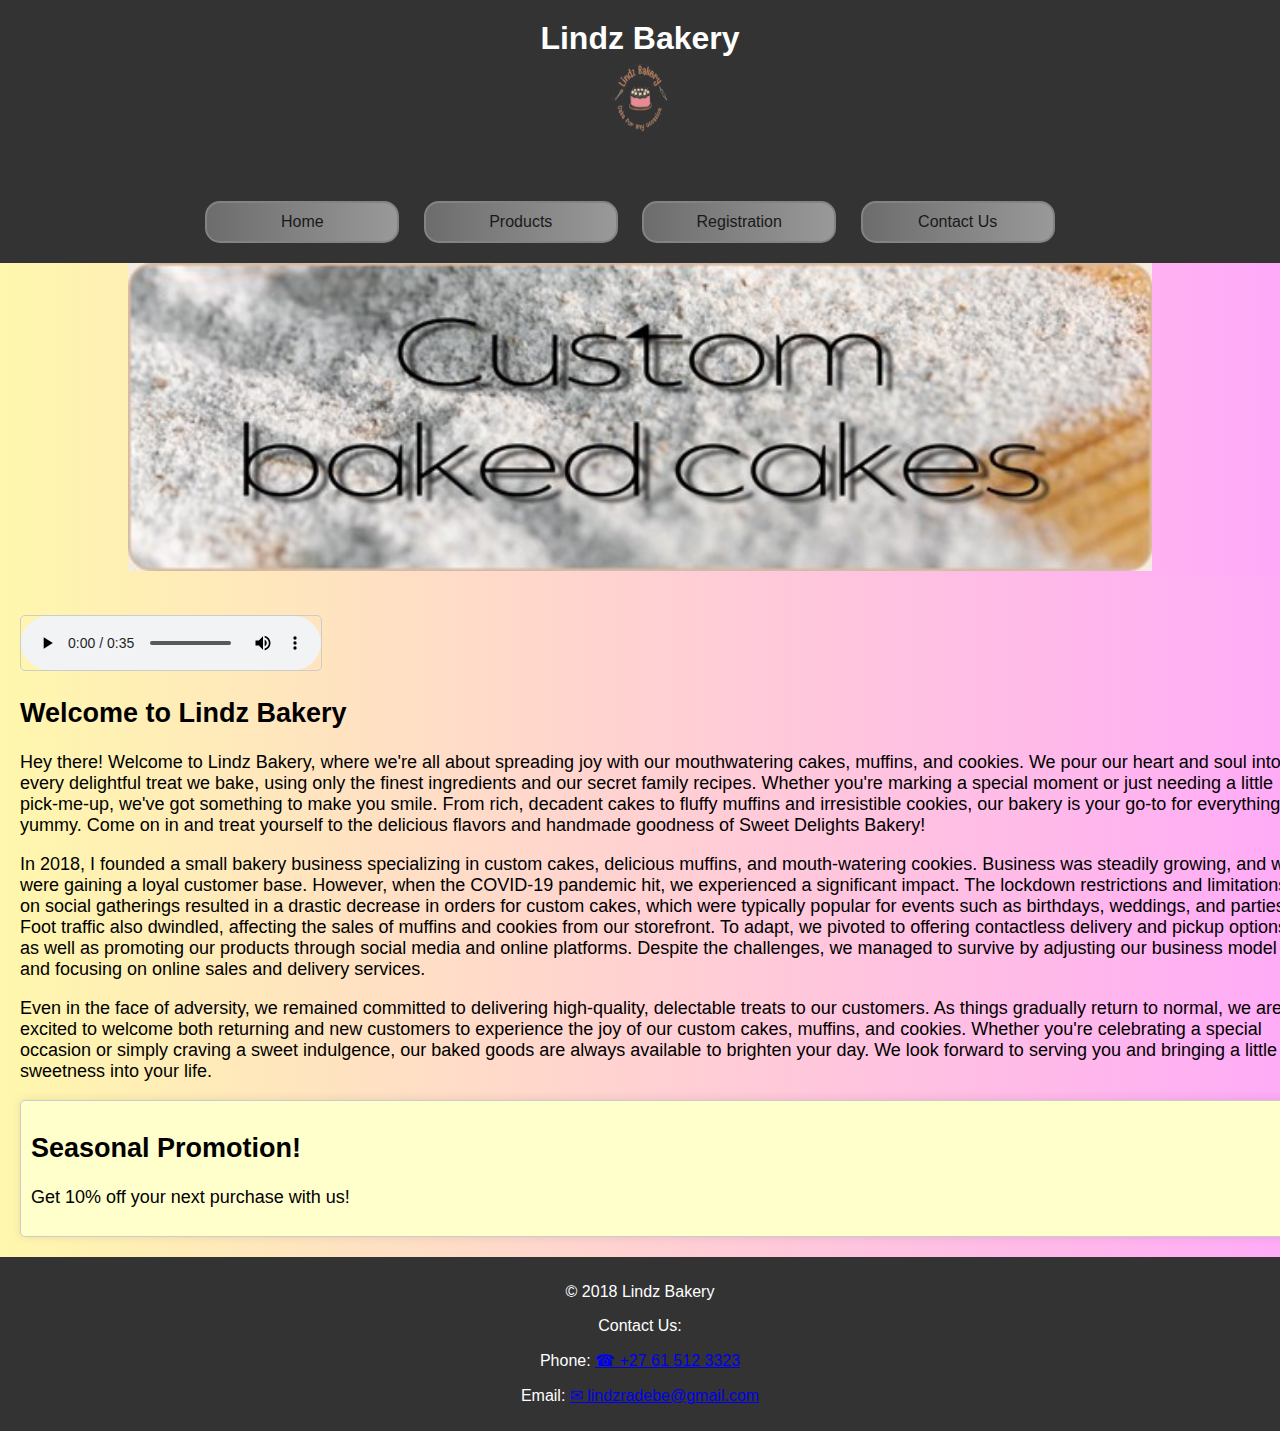
<file: index.html>
<!DOCTYPE html>
<html lang="en">
<head>
    <meta charset="UTF-8">
    <meta name="viewport" content="width=device-width, initial-scale=1.0">
    <title>Lindz Bakery</title>
    <link rel="stylesheet" href="stylesheets/styles.css">
    <link rel="stylesheet" href="stylesheets/mobile_nav.css">
    <link rel="icon" type="image/png" href="images/logo_new.png">
</head>
<body>
    <header id="header">
        <h1>Lindz Bakery</h1>
        <a href="index.html"><img src="images/logo_new.png" alt="Lindz Bakery Logo" class="logo"></a>
    </header>
    <nav id="nav">
        <ul>
            <li><a href="index.html">Home</a></li>
            <li><a href="products.html">Products</a></li>
            <li><a href="clientRegistrationForm.html">Registration</a></li>
            <li><a href="contact.html">Contact Us</a></li>
        </ul>
    </nav>

    <div class="mobile">
        <nav class="nav">
            <input type="checkbox" id="nav-toggle" />
            <label for="nav-toggle" class="nav-toggle-label">
              <span></span>
              <span></span>
              <span></span>
            </label>
            <ul class="nav-menu">
              <li><a href="index.html">Home</a></li>
              <li><a href="products.html">Products</a></li>
              <li><a href="clientRegistrationForm.html">Registration</a></li>
              <li><a href="contact.html">Contact</a></li>
            </ul>
          </nav>
    </div>
    <div class="desktop">
        <img src="hero.jpg" alt="Hero Image" class="hero-image">
    </div>
    <main id="main">
        <audio controls>
            <source src="media/audio.mp3" type="audio/mp3">
        </audio>
        <div class="content">
            <h2>Welcome to Lindz Bakery</h2>
                <p>Hey there! Welcome to Lindz Bakery, where we're all about spreading joy with our mouthwatering cakes, muffins, and cookies.
                    We pour our heart and soul into every delightful treat we bake, using only the finest ingredients and our secret family recipes.
                    Whether you're marking a special moment or just needing a little pick-me-up, we've got something to make you smile. From rich,
                    decadent cakes to fluffy muffins and irresistible cookies, our bakery is your go-to for everything yummy. Come on in and treat yourself
                to the delicious flavors and handmade goodness of Sweet Delights Bakery!
                </p>
                <p>In 2018, I founded a small bakery business specializing in custom cakes, delicious muffins, and mouth-watering cookies. Business was steadily
                    growing, and we were gaining a loyal customer base. However, when the COVID-19 pandemic hit, we experienced a significant impact. The lockdown
                    restrictions and limitations on social gatherings resulted in a drastic decrease in orders for custom cakes, which were typically popular for events
                    such as birthdays, weddings, and parties. Foot traffic also dwindled, affecting the sales of muffins and cookies from our storefront. To adapt, we pivoted
                    to offering contactless delivery and pickup options, as well as promoting our products through social media and online platforms. Despite the challenges,
                    we managed to survive by adjusting our business model and focusing on online sales and delivery services.</p>
                <p>Even in the face of adversity, we remained committed to delivering high-quality, delectable treats to our customers. As things gradually return to normal,
                    we are excited to welcome both returning and new customers to experience the joy of our custom cakes, muffins, and cookies. Whether you're celebrating a
                    special occasion or simply craving a sweet indulgence, our baked goods are always available to brighten your day. We look forward to serving you and bringing
                    a little sweetness into your life.</p>
        </div>
        <div class="highlight">
            <h2>Seasonal Promotion!</h2>
            <p>Get 10% off your next purchase with us!</p>
        </div>

    </main>
    <footer id="footer">
        <p>&copy; 2018 Lindz Bakery</p>
        <p>Contact Us:</p>
        <p>Phone: <a href="tel:+27 61 512 3323">&#9742; +27 61 512 3323</a></p>
        <p>Email: <a href="mailto:lindzradebe@gmail.com">&#9993; lindzradebe@gmail.com</a></p>    
    </footer>
</body>
</html>
</file>
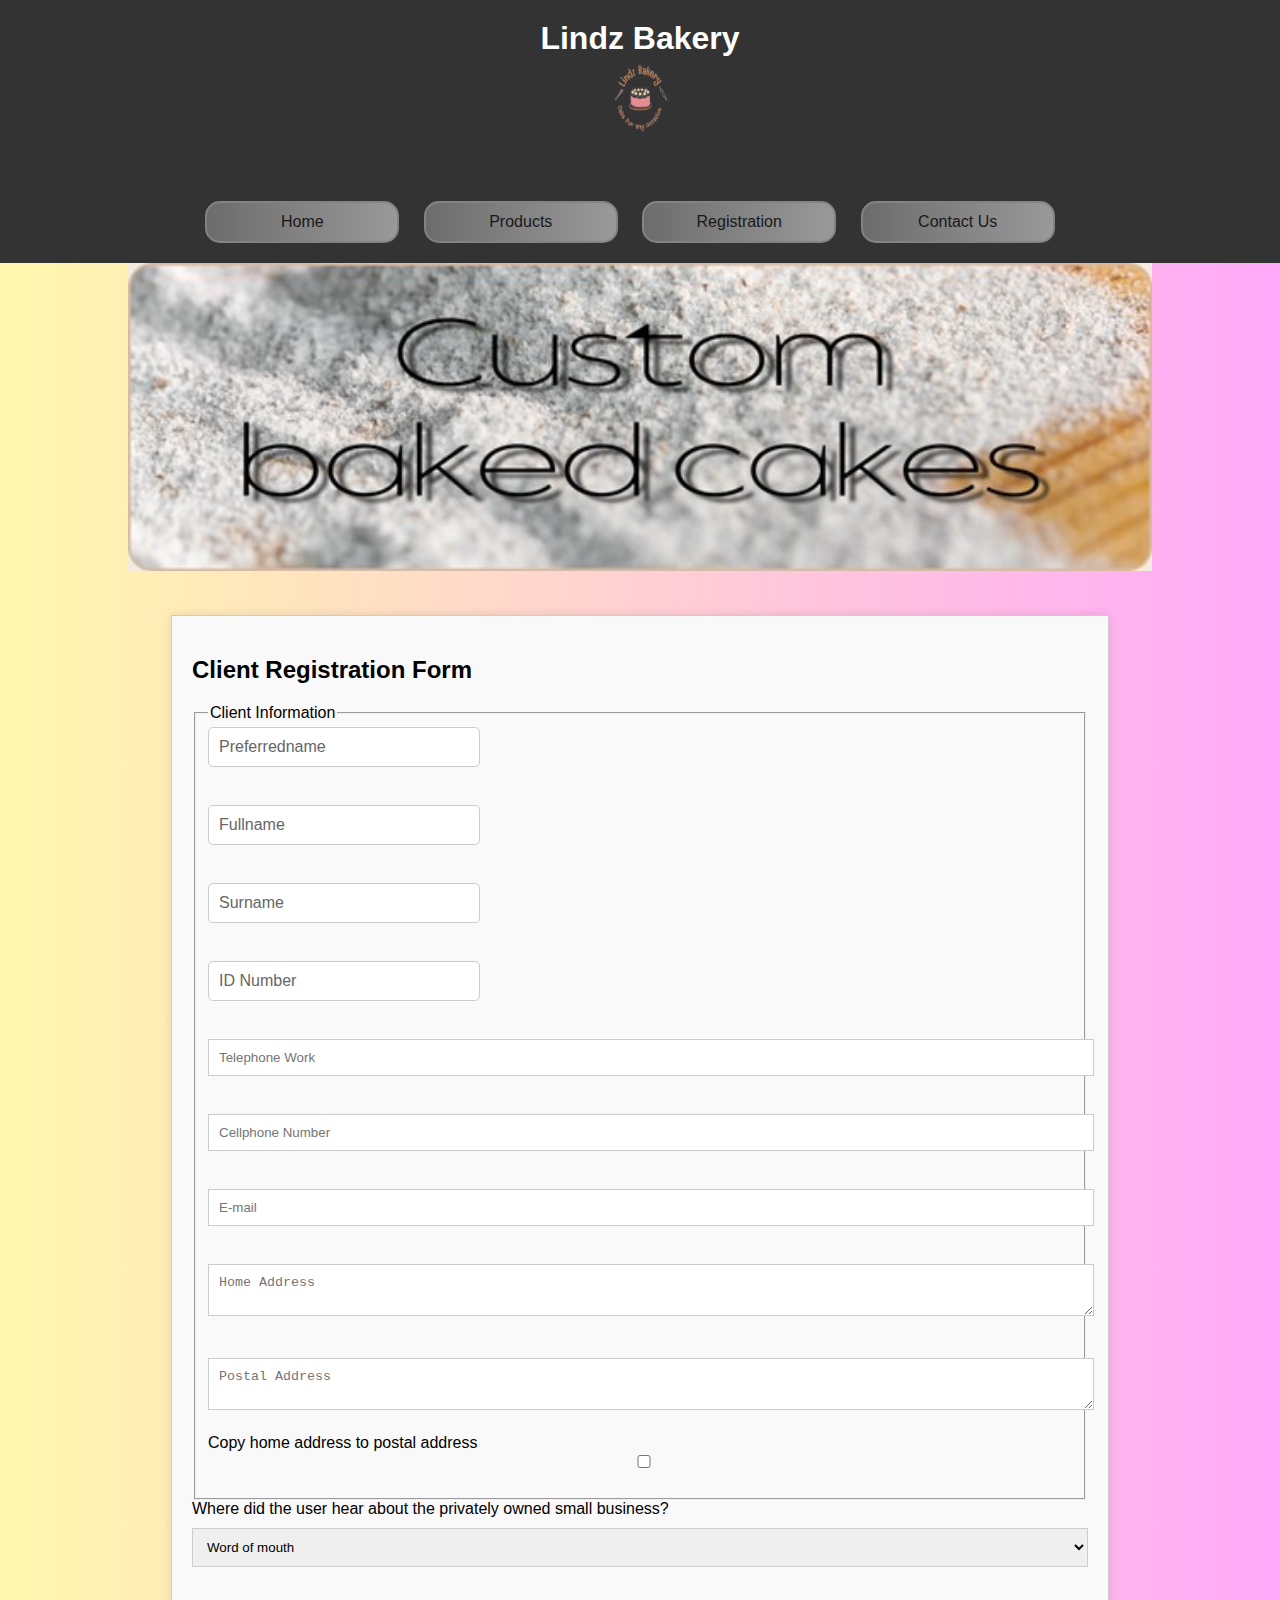
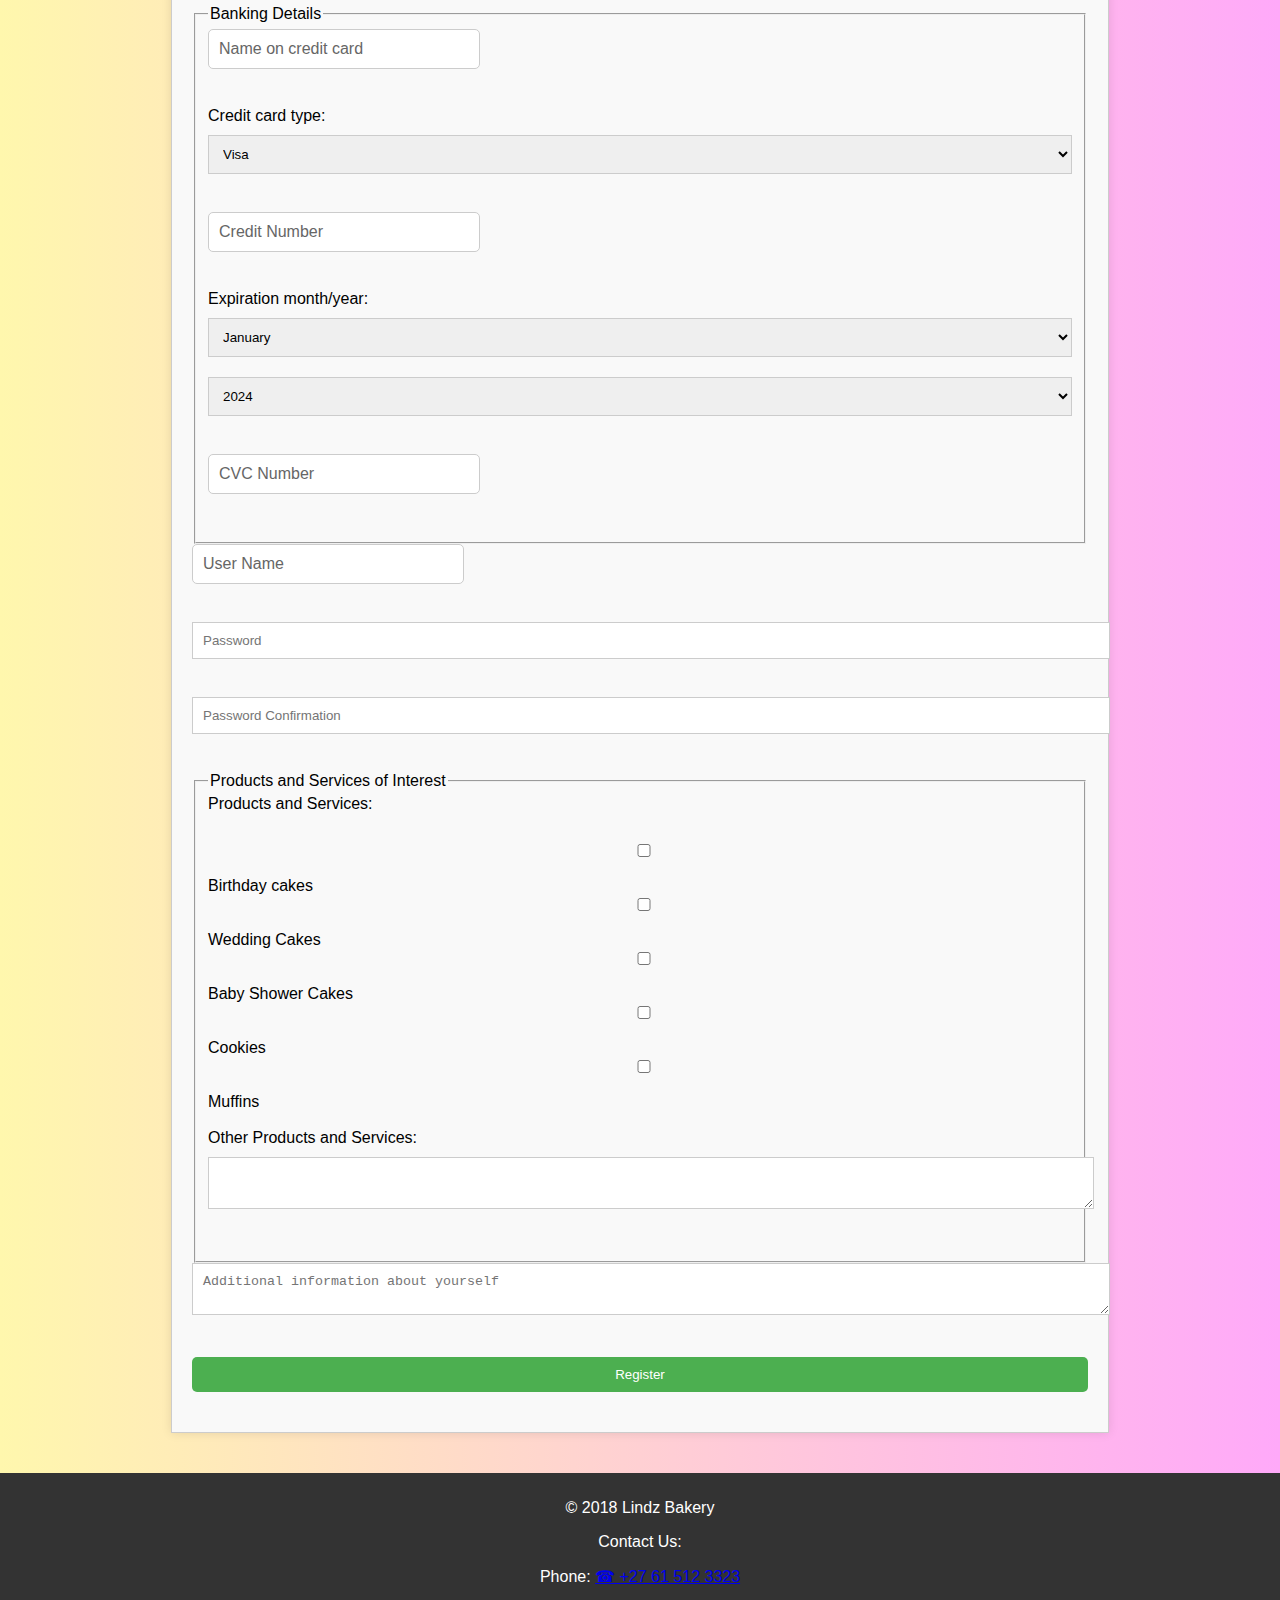
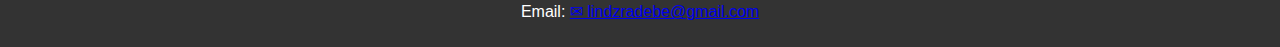
<file: clientRegistrationForm.html>
<!DOCTYPE html>
<html>
    <head>
        <meta charset="UTF-8">
        <meta name="viewport" content="width=device-width, initial-scale=1.0">
        <title>Lindz Bakery - Contact Us</title>
        <link rel="stylesheet" href="stylesheets/styles.css">
        <link rel="stylesheet" href="stylesheets/mobile_nav.css">
        <link rel="icon" type="image/png" href="images/logo_new.png">
    </head>
    <body>
        <header id="header">
            <h1>Lindz Bakery</h1>
            <a href="index.html"><img src="images/logo_new.png" alt="Lindz Bakery Logo" class="logo"></a>
        </header>
        <nav id="nav">
            <ul>
                <li><a href="index.html">Home</a></li>
                <li><a href="products.html">Products</a></li>
                <li><a href="clientRegistrationForm.html">Registration</a></li>
                <li><a href="contact.html">Contact Us</a></li>
            </ul>
        </nav>
        <div class="mobile">
            <nav class="nav">
                <input type="checkbox" id="nav-toggle" />
                <label for="nav-toggle" class="nav-toggle-label">
                  <span></span>
                  <span></span>
                  <span></span>
                </label>
                <ul class="nav-menu">
                  <li><a href="index.html">Home</a></li>
                  <li><a href="products.html">Products</a></li>
                  <li><a href="clientRegistrationForm.html">Registration</a></li>
                  <li><a href="contact.html">Contact</a></li>
                </ul>
              </nav>
        </div>

    <div class="desktop">
        <img src="hero.jpg" alt="Hero Image" class="hero-image">
    </div>

    <main>
    <form class="form">
        <h2>Client Registration Form</h2>
        <fieldset>
        <legend>Client Information</legend>
        <input type="text" name="preferredName" placeholder="Preferredname"><br><br>
        
        <input type="text" name="fullName" placeholder="Fullname"><br><br>
        
        <input type="text" name="surname" placeholder="Surname"><br><br>
        
        <input type="text" name="idNumber" placeholder="ID Number"><br><br>

        <input type="tel" name="telephoneWork" placeholder="Telephone Work"><br><br>
        
        <input type="tel" name="cellphoneNumber" placeholder="Cellphone Number"><br><br>
        
        <input type="email" name="email" placeholder="E-mail"><br><br>
        
        <textarea name="homeAddress" placeholder="Home Address"></textarea><br><br>
        
        <textarea name="postalAddress" placeholder="Postal Address"></textarea>
        Copy home address to postal address<input type="checkbox" name="copyHomeAddress">
        </fieldset>
        
        <label>Where did the user hear about the privately owned small business?</label>
        <select name="hearAboutUs">
          <option value="wordOfMouth">Word of mouth</option>
          <option value="internetSearch">Internet search</option>
          <option value="advertising">Advertising</option>
          <option value="Facebook">Facebook</option>
          <option value="Twitter">Twitter</option>
          <option value="Instagram">Instagram</option>
        </select><br><br>
        <fieldset>
            <legend>Banking Details</legend>
        <input type="text" name="creditCardName" placeholder="Name on credit card"><br><br>
        
        <label>Credit card type:</label>
        <select name="creditCardType">
          <option value="visa">Visa</option>
          <option value="mastercard">Mastercard</option>
          <option value="amex">American Express</option>
        </select><br><br>
        
        <input type="text" name="creditCardNumber" placeholder="Credit Number"><br><br>
        
        <label>Expiration month/year:</label>
        <select name="expirationMonth">
          <option value="01">January</option>
          <option value="02">February</option>
          <option value="03">March</option>
          <option value="04">April</option>
          <option value="05">May</option>
          <option value="06">June</option>
          <option value="07">July</option>
          <option value="08">August</option>
          <option value="09">September</option>
          <option value="10">October</option>
          <option value="11">November</option>
          <option value="12">December</option>
        </select>
        <select name="expirationYear">
          <option value="2024">2024</option>
          <option value="2025">2025</option>
          <option value="2026">2026</option>
          <option value="2027">2027</option>
          <option value="2028">2028</option>
          <option value="2029">2029</option>
        </select><br><br>
        
        <input type="text" name="cvcNumber" placeholder="CVC Number"><br><br>

        </fieldset>
        
        <input type="text" name="username" placeholder="User Name"><br><br>

        <input type="password" name="password" placeholder="Password"><br><br>

        <input type="password" name="passwordConfirmation" placeholder="Password Confirmation"><br><br>

        <fieldset>
            <legend>Products and Services of Interest</legend>
            <label>Products and Services:</label>
            <br>
            <input type="checkbox" name="Birthday cakes" value="Birthday cakes">Birthday cakes
            <input type="checkbox" name="Wedding cakes" value="Wedding Cakes">Wedding Cakes
            <input type="checkbox" name="Baby Shower cakes" value="Baby Shower cakes">Baby Shower Cakes
            <input type="checkbox" name="Cookies" value="Cookies">Cookies
            <input type="checkbox" name="Muffins" value="Muffins">Muffins<br>
            <br>
            <label>Other Products and Services:</label>
            <textarea name="otherProductsServices"></textarea><br><br>
          </fieldset>
        
        <textarea name="additionalInfo"  placeholder="Additional information about yourself"></textarea><br><br>

        
        <input type="submit" value="Register">
      </form>
    </main>
    <footer id="footer">
        <p>&copy; 2018 Lindz Bakery</p>
        <p>Contact Us:</p>
        <p>Phone: <a href="tel:+27 61 512 3323">&#9742; +27 61 512 3323</a></p>
        <p>Email: <a href="mailto:lindzradebe@gmail.com">&#9993; lindzradebe@gmail.com</a></p>    
    </footer>
    </body>

</html>
</file>
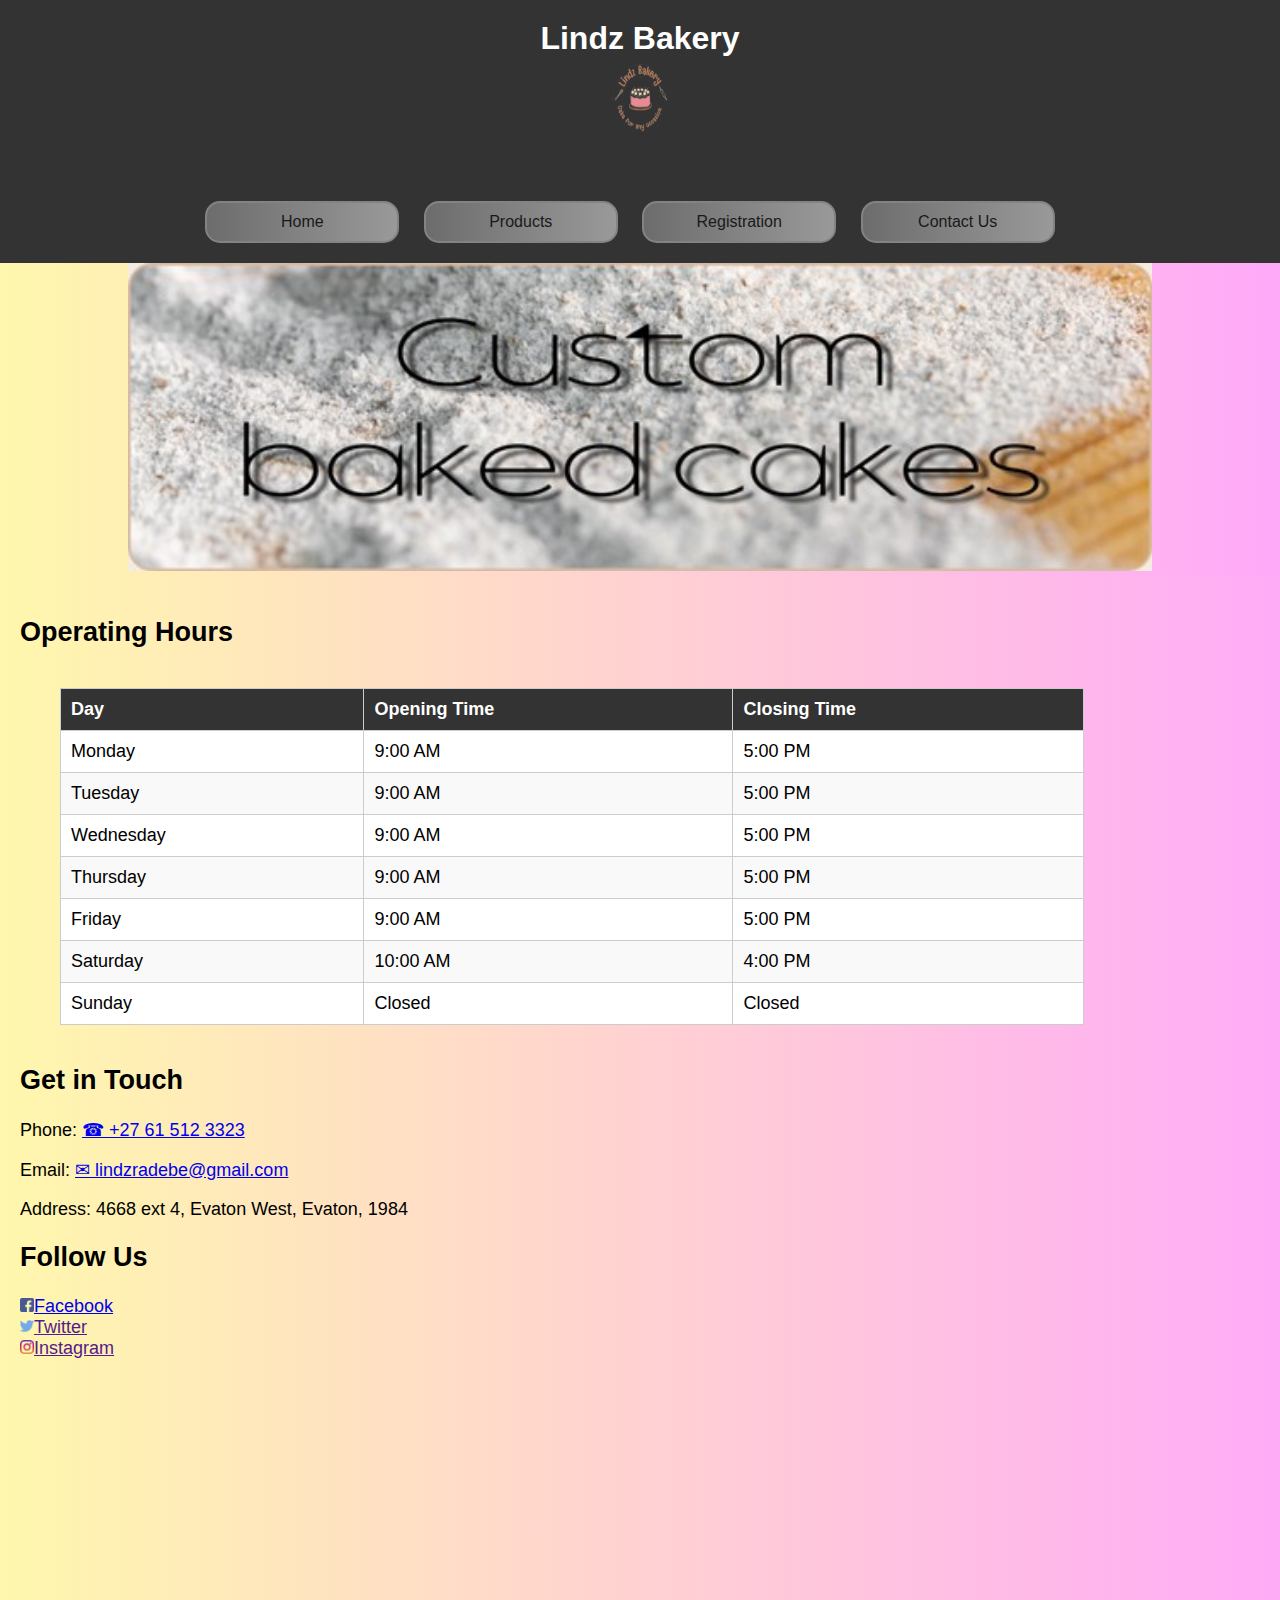
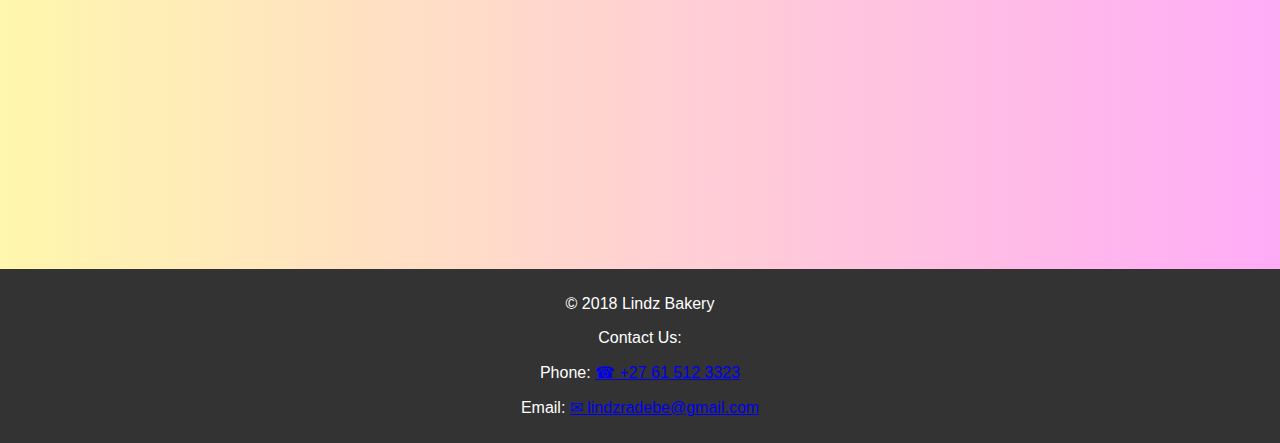
<file: contact.html>
<!DOCTYPE html>
<html lang="en">
<head>
    <meta charset="UTF-8">
    <meta name="viewport" content="width=device-width, initial-scale=1.0">
    <title>Lindz Bakery - Contact Us</title>
    <link rel="stylesheet" href="stylesheets/styles.css">
    <link rel="stylesheet" href="stylesheets/mobile_nav.css">
    <link rel="icon" type="image/png" href="images/logo_new.png">
</head>
<body>
    <header id="header">
        <h1>Lindz Bakery</h1>
        <a href="index.html"><img src="images/logo_new.png" alt="Lindz Bakery Logo" class="logo"></a>
    </header>
    <nav id="nav">
        <ul>
            <li><a href="index.html">Home</a></li>
            <li><a href="products.html">Products</a></li>
            <li><a href="clientRegistrationForm.html">Registration</a></li>
            <li><a href="contact.html">Contact Us</a></li>
        </ul>
    </nav>
    <div class="mobile">
      <nav class="nav">
          <input type="checkbox" id="nav-toggle" />
          <label for="nav-toggle" class="nav-toggle-label">
            <span></span>
            <span></span>
            <span></span>
          </label>
          <ul class="nav-menu">
            <li><a href="index.html">Home</a></li>
            <li><a href="products.html">Products</a></li>
            <li><a href="clientRegistrationForm.html">Registration</a></li>
            <li><a href="contact.html">Contact</a></li>
          </ul>
        </nav>
  </div>

<div class="desktop">
    <img src="hero.jpg" alt="Hero Image" class="hero-image">
</div>
    <main id="main">
        <div class="desktop">
            <h2>Operating Hours</h2>
            <div class="desktop">
                <table class="table">
                  <tr>
                    <th>Day</th>
                    <th>Opening Time</th>
                    <th>Closing Time</th>
                  </tr>
                  <tr>
                    <td>Monday</td>
                    <td>9:00 AM</td>
                    <td>5:00 PM</td>
                  </tr>
                  <tr>
                    <td>Tuesday</td>
                    <td>9:00 AM</td>
                    <td>5:00 PM</td>
                  </tr>
                  <tr>
                    <td>Wednesday</td>
                    <td>9:00 AM</td>
                    <td>5:00 PM</td>
                  </tr>
                  <tr>
                    <td>Thursday</td>
                    <td>9:00 AM</td>
                    <td>5:00 PM</td>
                  </tr>
                  <tr>
                    <td>Friday</td>
                    <td>9:00 AM</td>
                    <td>5:00 PM</td>
                  </tr>
                  <tr>
                    <td>Saturday</td>
                    <td>10:00 AM</td>
                    <td>4:00 PM</td>
                  </tr>
                  <tr>
                    <td>Sunday</td>
                    <td>Closed</td>
                    <td>Closed</td>
                  </tr>
                </table>
              </div>
        <h2>Get in Touch</h2>
       <section>
            <p>Phone: <a href="tel:+27 61 512 3323">&#9742; +27 61 512 3323</a></p>
            <p>Email: <a href="mailto:lindzradebe@gmail.com">&#9993; lindzradebe@gmail.com</a></p>
            <p>Address: 4668 ext 4, Evaton West, Evaton, 1984</p>
        </section>

        <section class="socials">
            <h2>Follow Us</h2>
            <ul>
                <li><a href="https://www.facebook.com/profile.php?id=100088113889076&mibextid=ZbWKwL"><img src="images/facebook.png">Facebook</a></li>
                <li><a href=""><img src="images/twitter.png">Twitter</a></li>
                <li><a href=""><img src="images/instagram.png">Instagram</a></li>
            </ul>
        </section>
        <div class="map">
            <iframe src="https://www.google.com/maps/embed?pb=!1m18!1m12!1m3!1d3570.397572592405!2d27.810497974944745!3d-26.50733507638743!2m3!1f0!2f0!3f0!3m2!1i1024!2i768!4f13.1!3m3!1m2!1s0x1e9453d189a88113%3A0xced20967b972de30!2slindz%20Bakery!5e0!3m2!1sen!2sza!4v1725656888341!5m2!1sen!2sza" width="600" height="450" style="border:0;" allowfullscreen="" loading="lazy" referrerpolicy="no-referrer-when-downgrade"></iframe>
        </div>
    </div>
    <div class="mobile">
            <ul class="hours">
                <li>Monday: 8am - 6pm</li>
                <li>Tuesday: 8am - 6pm</li>
                <li>Wednesday: 8am - 6pm</li>
                <li>Thursday: 8am - 6pm</li>
                <li>Friday: 8am - 5pm</li>
                <li>Saturday: 9am - 4pm</li>
                <li>Sunday: Closed</li>
            </ul>

            <section class="location">
                <p>Phone: <a href="tel:+27 61 512 3323">&#9742; +27 61 512 3323</a></p>
                <p>Email: <a href="mailto:lindzradebe@gmail.com">&#9993; lindzradebe@gmail.com</a></p>
                <p>Address: <a href="https://maps.app.goo.gl/8teHmvcaQpSRQPP6A">ext 4, Evaton West, Evaton, 1984</a></p>
            </section>

            <section class="socials">
                <h2>Follow Us</h2>
                <ul>
                    <li><a href="https://www.facebook.com/profile.php?id=100088113889076&mibextid=ZbWKwL"><img src="images/facebook.png">Facebook</a></li>
                    <li><a href=""><img src="images/twitter.png">Twitter</a></li>
                    <li><a href=""><img src="images/instagram.png">Instagram</a></li>
                </ul>
            </div>
    
            </section>
        </div>
    </main>
    <footer id="footer">
        <p>&copy; 2018 Lindz Bakery</p>
        <p>Contact Us:</p>
        <p>Phone: <a href="tel:+27 61 512 3323">&#9742; +27 61 512 3323</a></p>
        <p>Email: <a href="mailto:lindzradebe@gmail.com">&#9993; lindzradebe@gmail.com</a></p>    
    </footer>
</body>
</html>
</file>
<file: stylesheets/styles.css>
body, header, nav, main, footer, h1, div, img, ul, figure, figcaption, section, article, aside, audio, video {
	margin: 0em 0em;
	padding: 0em;
	border: 0em;
}

body {
    font-family: Arial, sans-serif;
    margin: 0;
    padding: 0;
    background: linear-gradient(to right, #fff7ad, #ffa9f9), rgba(0,0,0,0.2);
    max-width: 100%;
    overflow-x: hidden;
}

#header {
    background-color: #333;
    color: #fff;
    padding: 20px;
    text-align: center;
}

header img {
    height: 80px;
    margin-left: 40px;
}

.logo {
    width: 100px;
    height: 100px;
    margin: 0 auto;
}

#nav {
    background-color: #333;
    padding: 20px;
    text-align: center;
}

#nav ul {
    list-style: none;
    margin: 0;
    padding: 0;
}

#nav li {
    display: inline-block;
    margin-right: 20px;
    border-top: none;
}

#nav li a {
    text-decoration: none;
    padding: 10px 20px;
    display: block;
    width: 150px;
    color: black;
    text-align: center;
    border: 2px solid lightgray;
    background: linear-gradient(to right, #a6a6a6, #ffffff), rgba(0,0,0,0.2);
    border-radius: 15px;
    opacity: 0.5;
}

#main {
    width: 100%;
    background: linear-gradient(to right, #fff7ad, #ffa9f9), rgba(0,0,0,0.2);
    padding: 20px;
    font-size: 18px;
    float: left;
}

.video video {
    width: 320px;
    height: 120px;
    margin: 0 auto;
    display: block;
}

audio {
  margin-top: 20px; /* add some space between audio and video */
  border: 1px solid #ccc; /* add a border around the audio */
  border-radius: 5px; /* add a rounded corner to the audio */
}

/*style rules for table*/
.table {
    border-collapse: collapse;
    margin: 40px;
    width: 80%;
    border: 1px solid #ccc;
  }

  table caption {
    font-size: 18px;
    color: #333;
    padding: 10px;
    text-align: center;
  }
  
  .table th, .table td {
    border: 1px solid #ccc;
    padding: 10px;
    text-align: left;
  }
  
  .table th {
    background-color: #333;
    color: #fff;
    font-weight: bold;
  }

  table tr:nth-child(even) {
    background-color: #fff;
  }

  table.table tr:nth-child(odd) {
    background-color: #f9f9f9;
  }
  
  table.table tr:nth-child(even) {
    background-color: #fff;
  }

.highlight {
    background-color: #ffffcc; /* light yellow background */
    padding: 10px;
    border: 1px solid #ccc;
    border-radius: 5px;
    box-shadow: 0 0 10px rgba(0, 0, 0, 0.1);
}

.action {
    background-color: #333;
    color: #fff;
    padding: 10px 20px;
    border: none;
    border-radius: 5px;
    cursor: pointer;
}

.external-link {
    text-decoration: none;
    color: #337ab7;
}

.products {
    display: grid;
    grid-template-columns: repeat(3, 1fr);
    grid-gap: 20px;
    justify-content: center;
    margin: 0 40px;
    padding: 20px;
}

.products img {
    width: 100%;
    border-radius: 10px;
    height: 13em;
    padding: auto;
    margin: 10px;
}

.products figure {
    display: flex;
    align-items: center;
    flex-direction: column;
    margin: 0;
  }
  
.products figcaption {
    font-size: 0.8em;
    color: #666;
    text-align: center;
    margin-top: 5px;
  }

.hero-image {
  width: 80%;
  margin: 0 auto;
  padding: 0 10%;
}

.hours {
    list-style: none;
    margin: 0;
    padding: 0;
}

.hours li {
    margin-bottom: 10px;
}

.map {
    width: 600px;
    height: 450px;
    margin: 20px auto;
    border: none;
}

.map iframe {
    width: 100%;
    height: 100%;
    border: none;
}

.socials img {
    width: 14px;
    height: 14px;
}

.socials ul {
    list-style: none;
    padding: 0;
    margin: 0;
    
    justify-content: space-between;
}

#contact {
    background-color: #fff;
    padding: 20px;
}

#contact ul {
    list-style: none;
    margin: 0;
    padding: 0;
}

#contact li {
    margin-bottom: 10px;
}

#footer {
    background-color: #333;
    color: #fff;
    padding: 10px;
    text-align: center;
    clear: both;
}

/* Style rules for different viewports */

/* Tablet viewport(768px - 1023px) */
@media only screen and (min-width: 768px) and (max-width: 1023px) {
    body {
        overflow-x: hidden;
    }
    .products {
      flex-direction: row;
    }
    
    .products img {
        border-radius: 10px;
      width: 45%; 
      margin: 15px;
    }
    .mobile {
        display: none;
    }
  }

@media only screen and (min-width: 768px) {
    .form {
        width: 70%;
    }
.mobile {
    display: none;
    }
  }

/* mobile viewports */
@media only screen and (max-width: 767px) {
    body {
        width: 100vw;
        overflow-x: hidden;
        max-width: 100%;
    }
    .hero-image {
        display: none;
    }
    #nav {
        display: none;
    }
    header h1 {
        display: none;
    }

    video {
        width: 100%;
    }

    .desktop {
        display: none;
    }
    .location img {
        width: 14px;
        height: 14px;
    }
}

/*form styles*/
.form {
    max-width: 80%;
    margin: 40px auto;
    padding: 20px;
    background-color: #f9f9f9;
    border: 1px solid #ccc;
    box-shadow: 0 0 10px rgba(0, 0, 0, 0.1);
  }
  
  .form label {
    display: block;
    margin-bottom: 10px;
  }
  
  .form input, .form textarea, .form select {
    width: 100%;
    padding: 10px;
    margin-bottom: 20px;
    border: 1px solid #ccc;
  }

  input[type="text"] {
    padding: 10px;
    font-size: 16px;
    border: 1px solid #ccc;
    border-radius: 5px;
    width: 250px;
  }

  input[type="text"]::placeholder {
    color: #666;
    font-size: 16px;
  }

  .form[type="text"]:focus {
    border-color: #aaa;
    box-shadow: 0 0 10px rgba(0, 0, 0, 0.1);
  }
  
  
  .form input[type="submit"] {
    background-color: #4CAF50;
    color: #fff;
    padding: 10px 20px;
    border: none;
    border-radius: 5px;
    cursor: pointer;
  }
  
  .form input[type="submit"]:hover {
    background-color: #3e8e41;
  }

  input[type="checkbox"] {
    margin-right: 10px;
    vertical-align: middle;
  }
</file>
<file: stylesheets/mobile_nav.css>
/* CSS */
.nav {
    position: relative;
    z-index: 1000;
    display: flex;
    justify-content: space-between;
    align-items: center;
    padding: 1em;
    background-color: #333;
    color: #fff;
  }
  
  .nav-toggle-label {
    display: flex;
    flex-direction: column;
    justify-content: space-between;
    height: 24px;
    cursor: pointer;
  }
  
  .nav-toggle-label span {
    width: 24px;
    height: 3px;
    background-color: #fff;
    margin-bottom: 5px;
    transition: all 0.3s;
  }
  
  .nav-toggle-label span:last-child {
    margin-bottom: 0;
  }
  
  #nav-toggle {
    display: none;
  }
  
  #nav-toggle:checked + .nav-toggle-label span:nth-child(1) {
    transform: rotate(45deg) translate(5px, 5px);
  }
  
  #nav-toggle:checked + .nav-toggle-label span:nth-child(2) {
    opacity: 0;
  }
  
  #nav-toggle:checked + .nav-toggle-label span:nth-child(3) {
    transform: rotate(-45deg) translate(5px, -5px);
  }
  
  .nav-menu {
    position: absolute;
    top: 100%;
    left: 0;
    width: 100%;
    background-color: #333;
    padding: 1em;
    display: none;
  }
  
  #nav-toggle:checked ~ .nav-menu {
    display: block;
  }
  
  .nav-menu li {
    margin-bottom: 1em;
  }
  
  .nav-menu a {
    color: #fff;
    text-decoration: none;
  }
  
  @media only screen and (min-width: 768px) {
    .nav-toggle-label {
      display: none;
    }
    .nav-menu {
      position: static;
      display: flex;
      justify-content: space-between;
      align-items: center;
      padding: 0;
      background-color: transparent;
    }
    .nav-menu li {
      margin-bottom: 0;
      margin-right: 20px;
    }
    .nav-menu a {
      color: #333;
    }
  }
</file>
